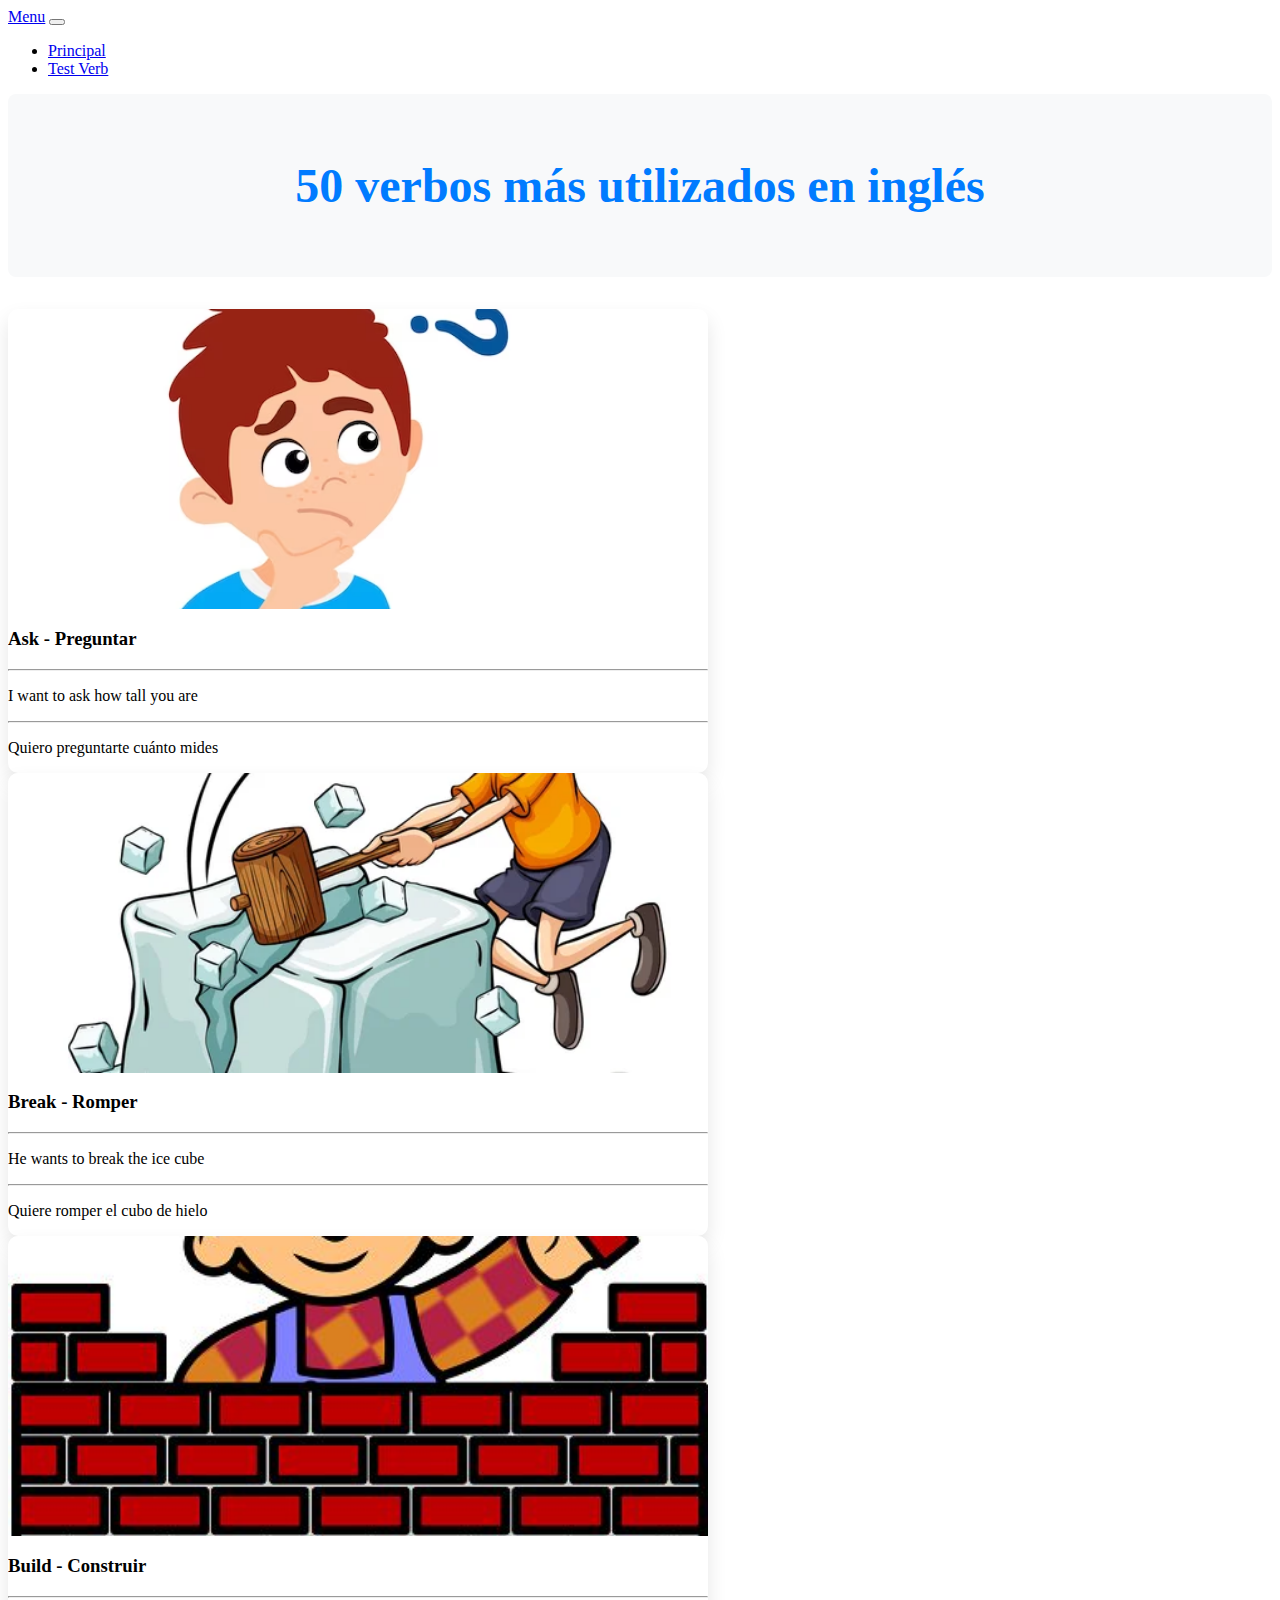
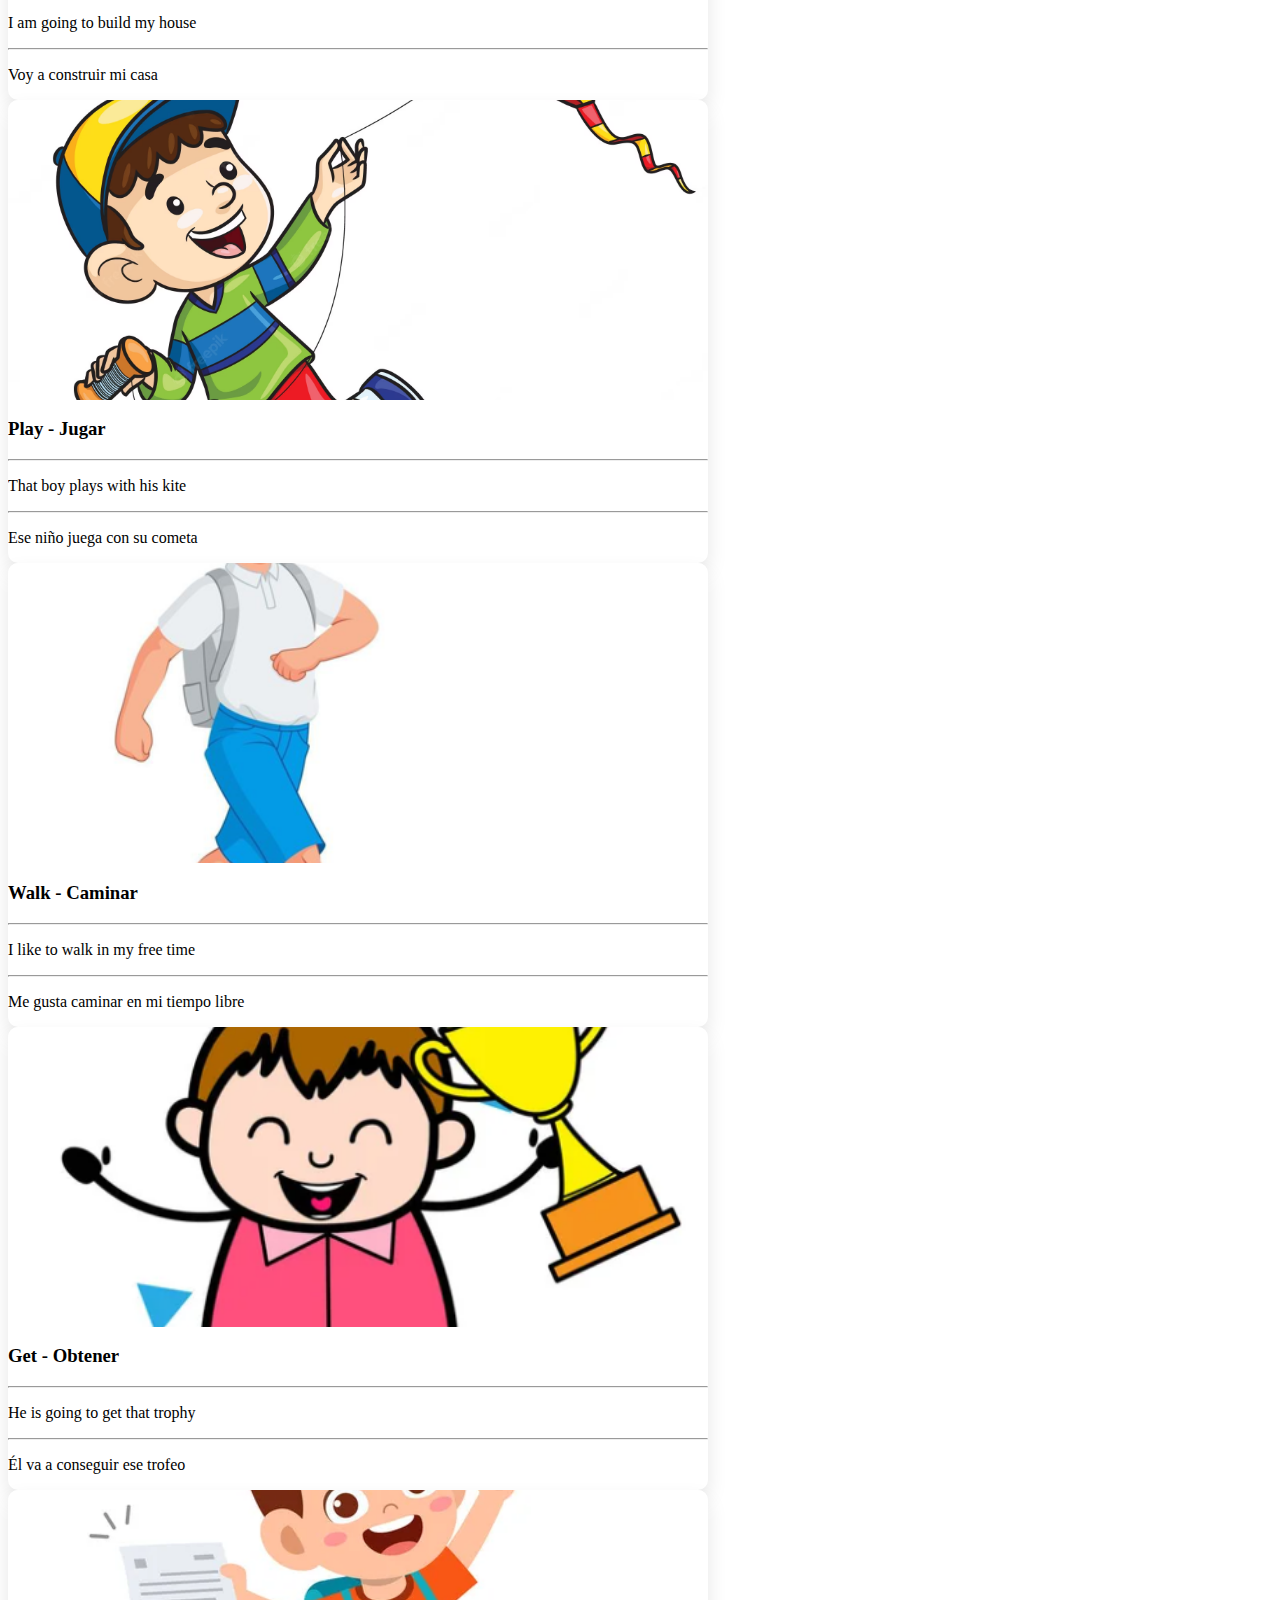
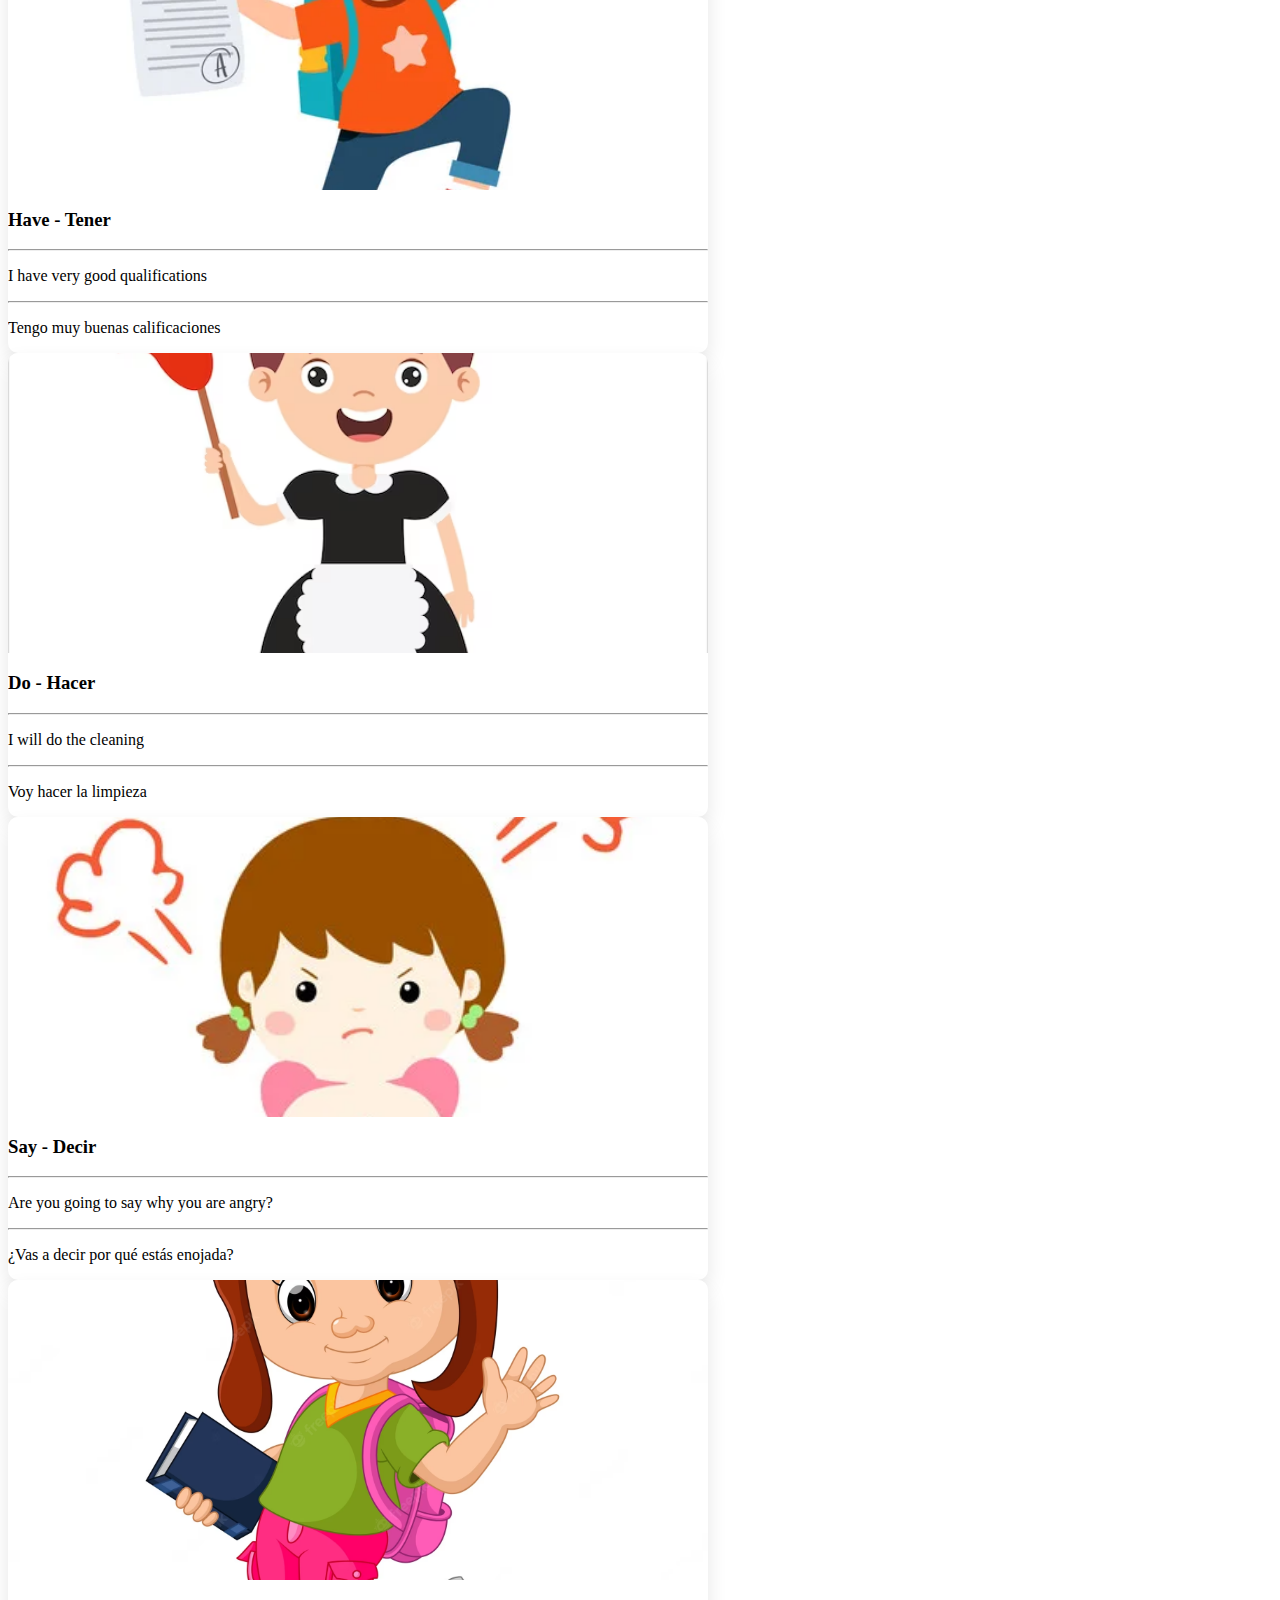
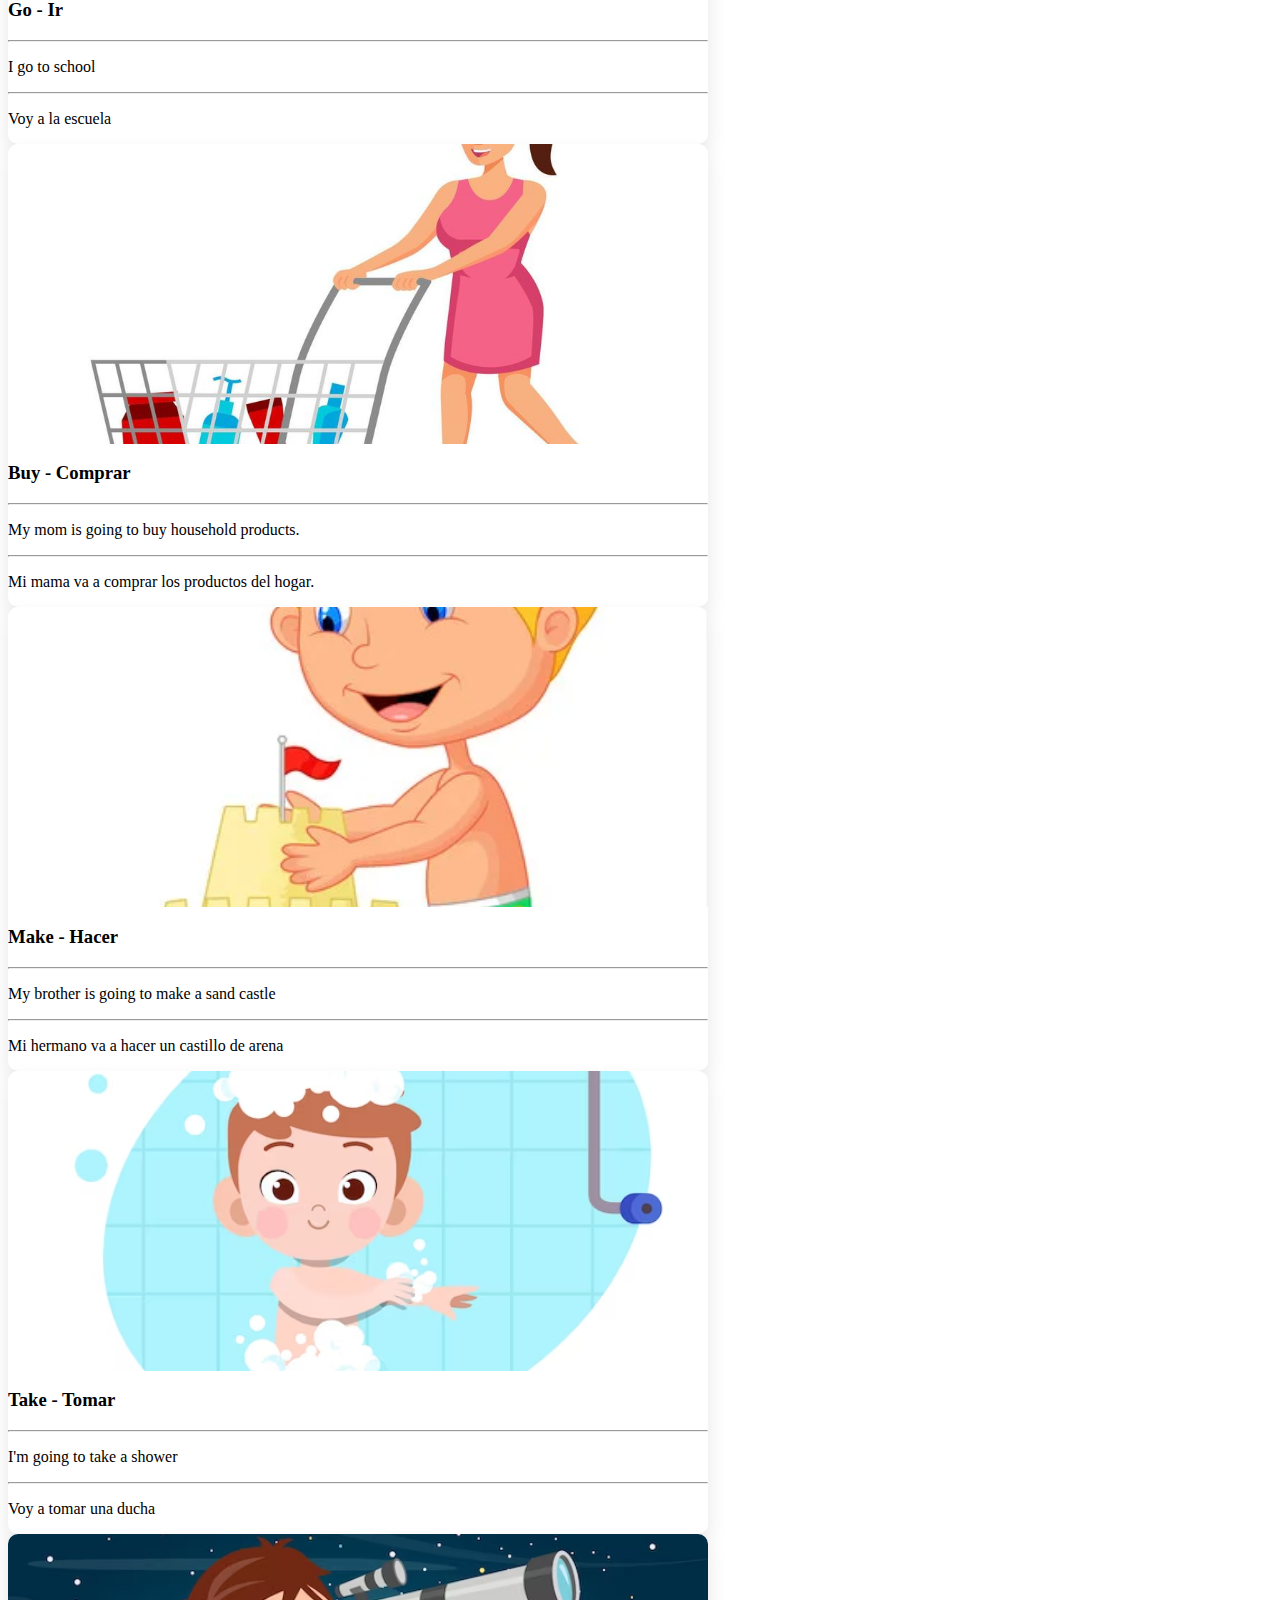
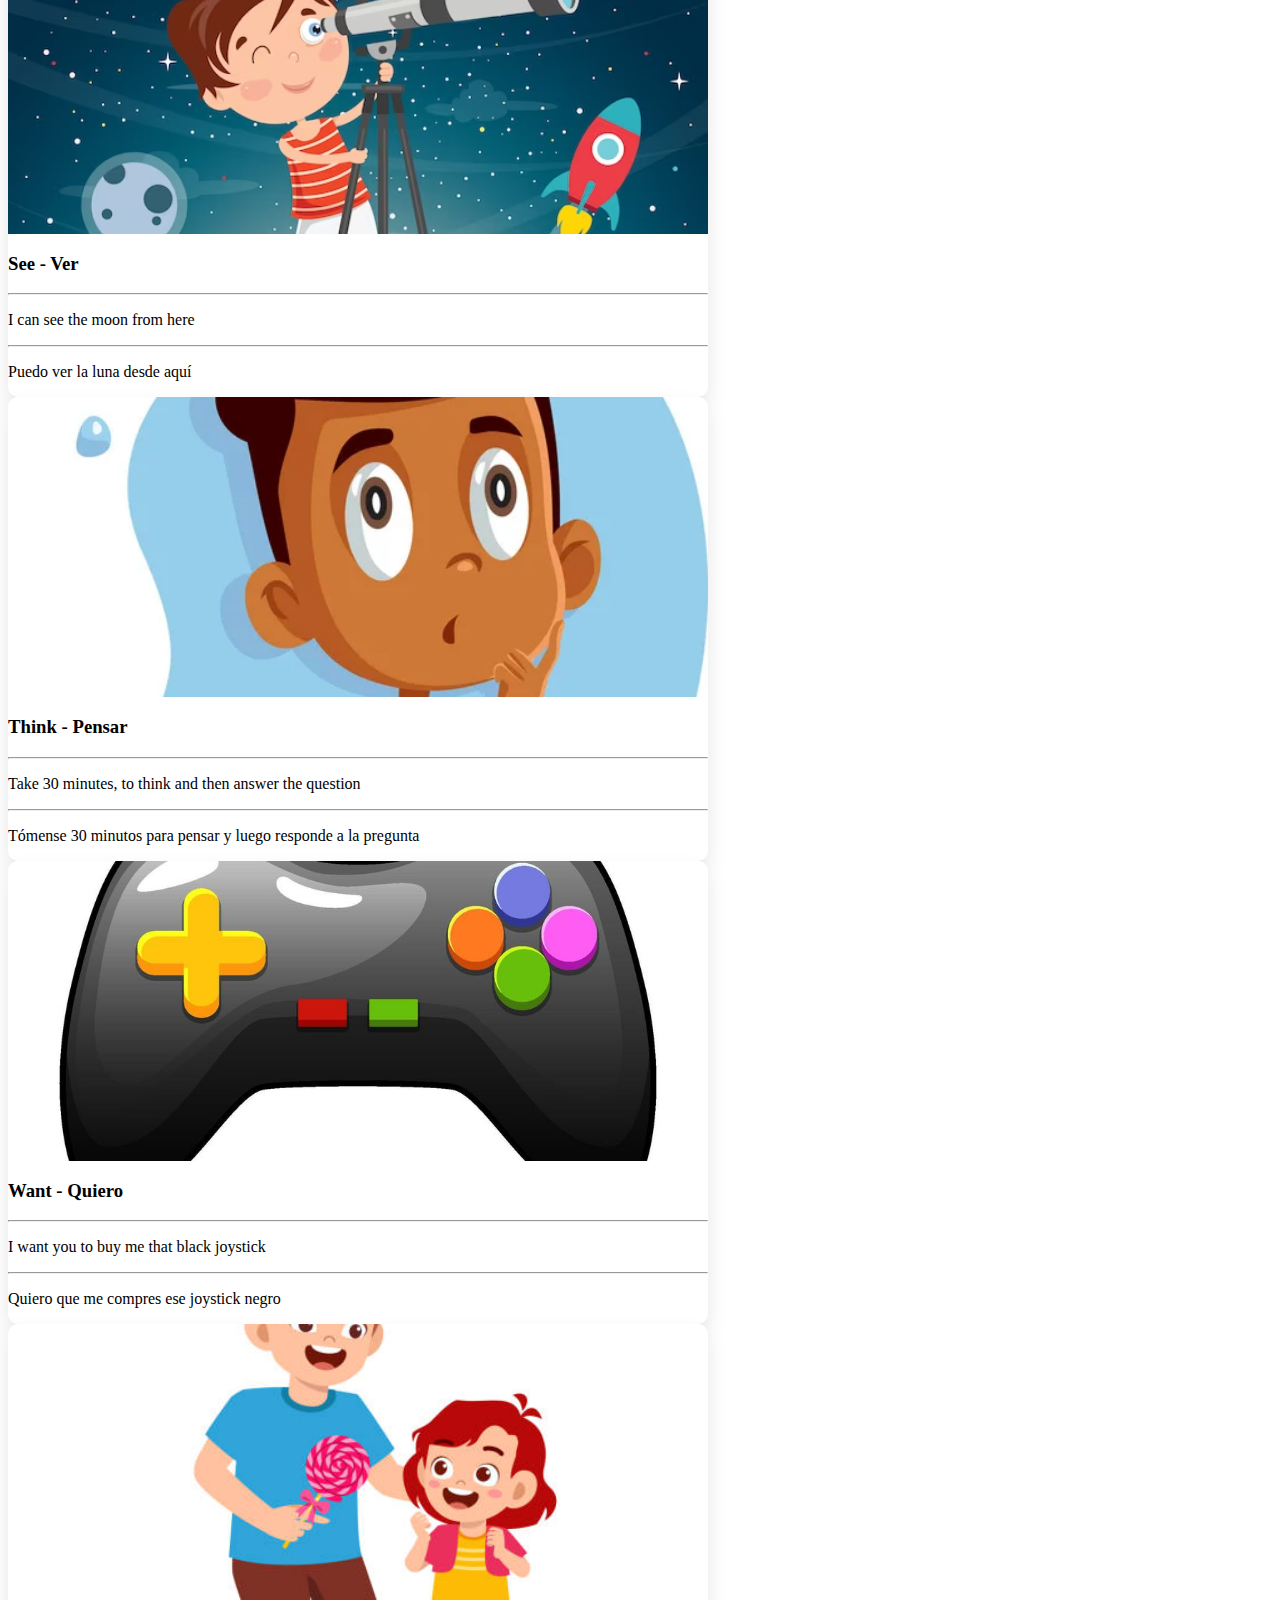
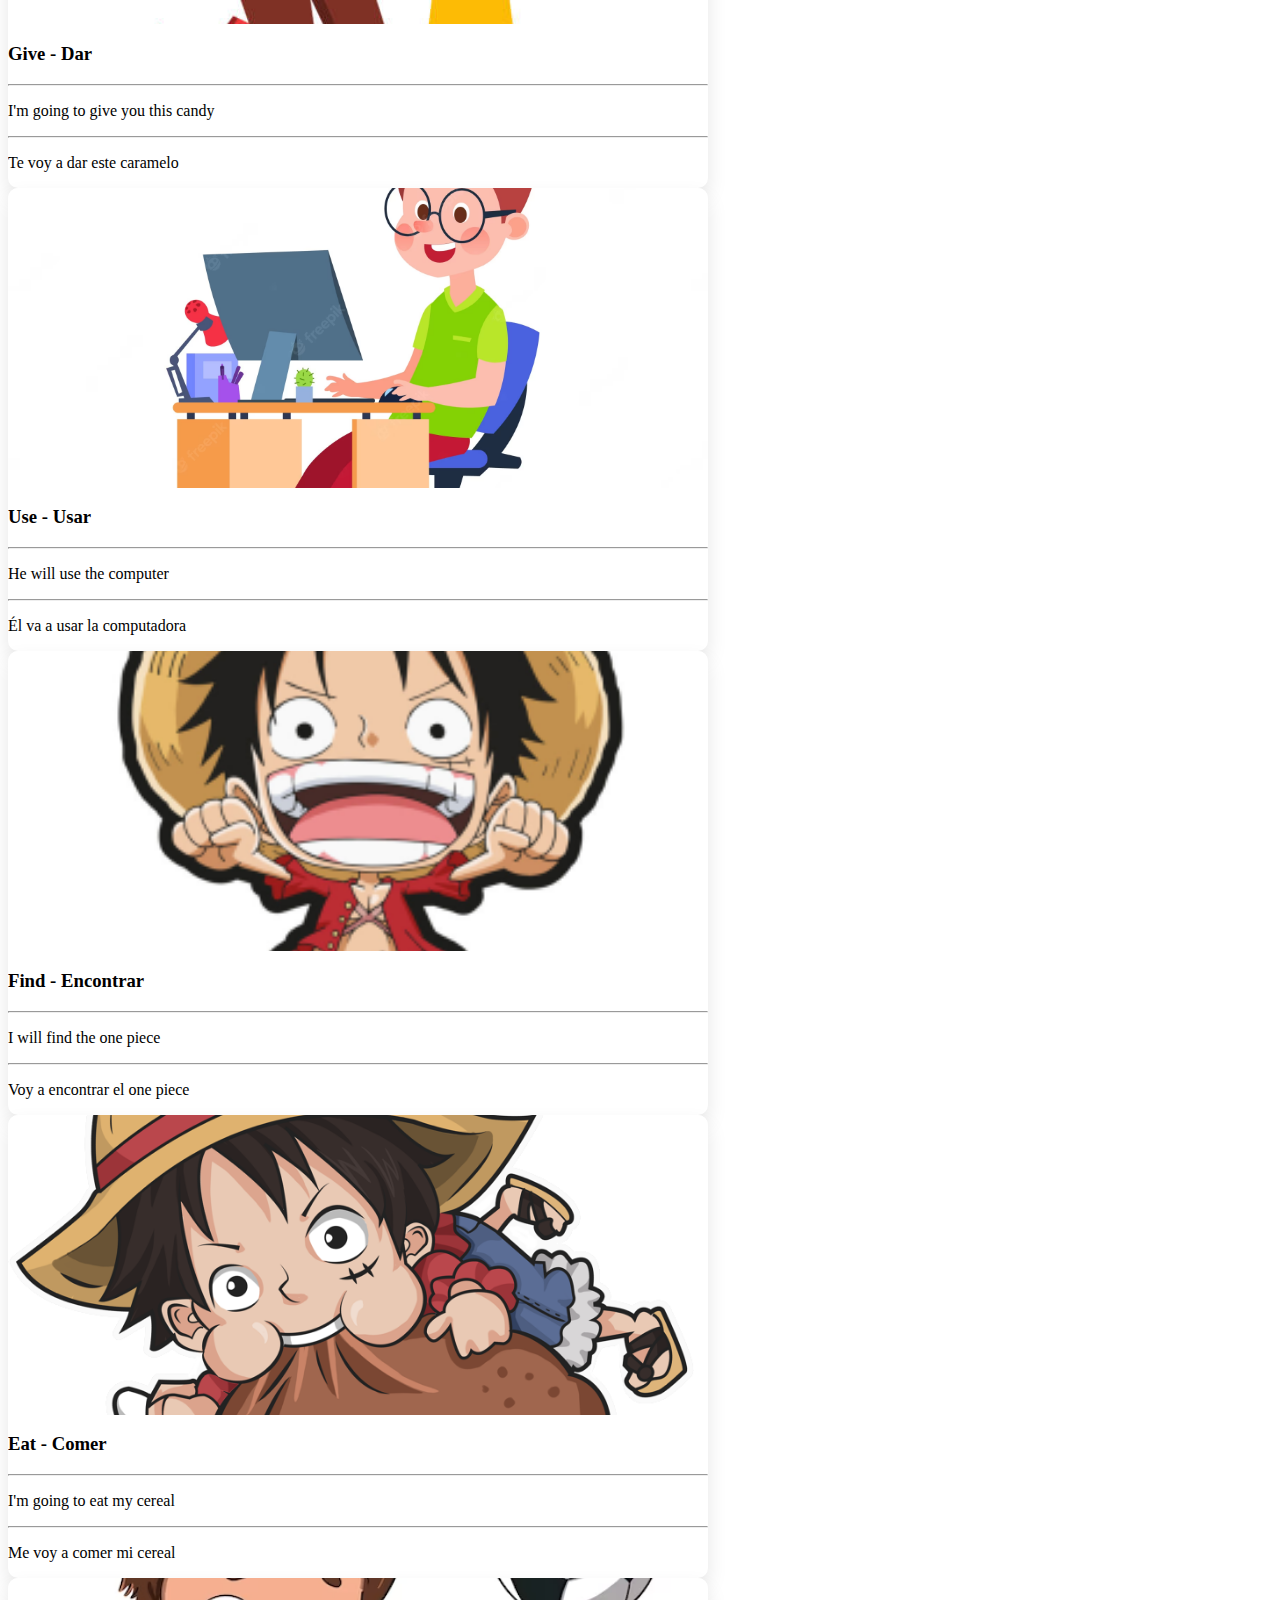
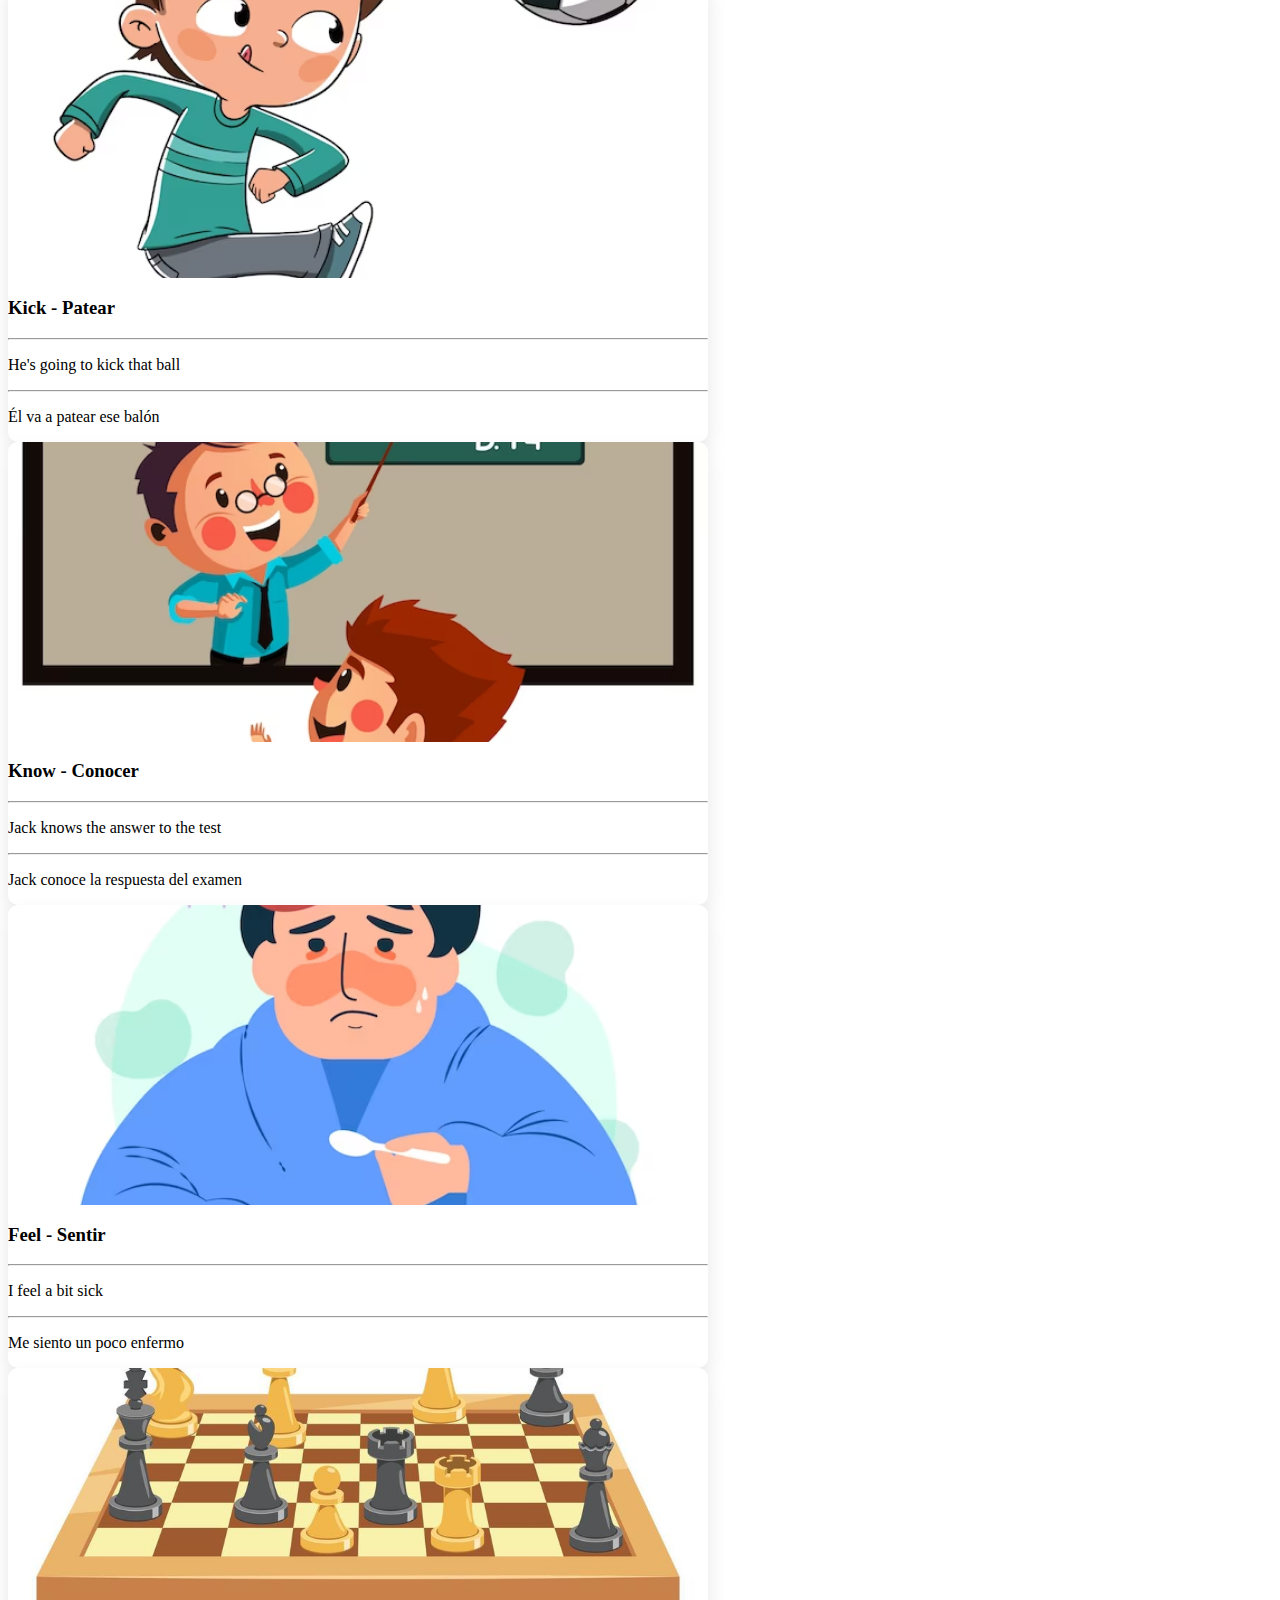
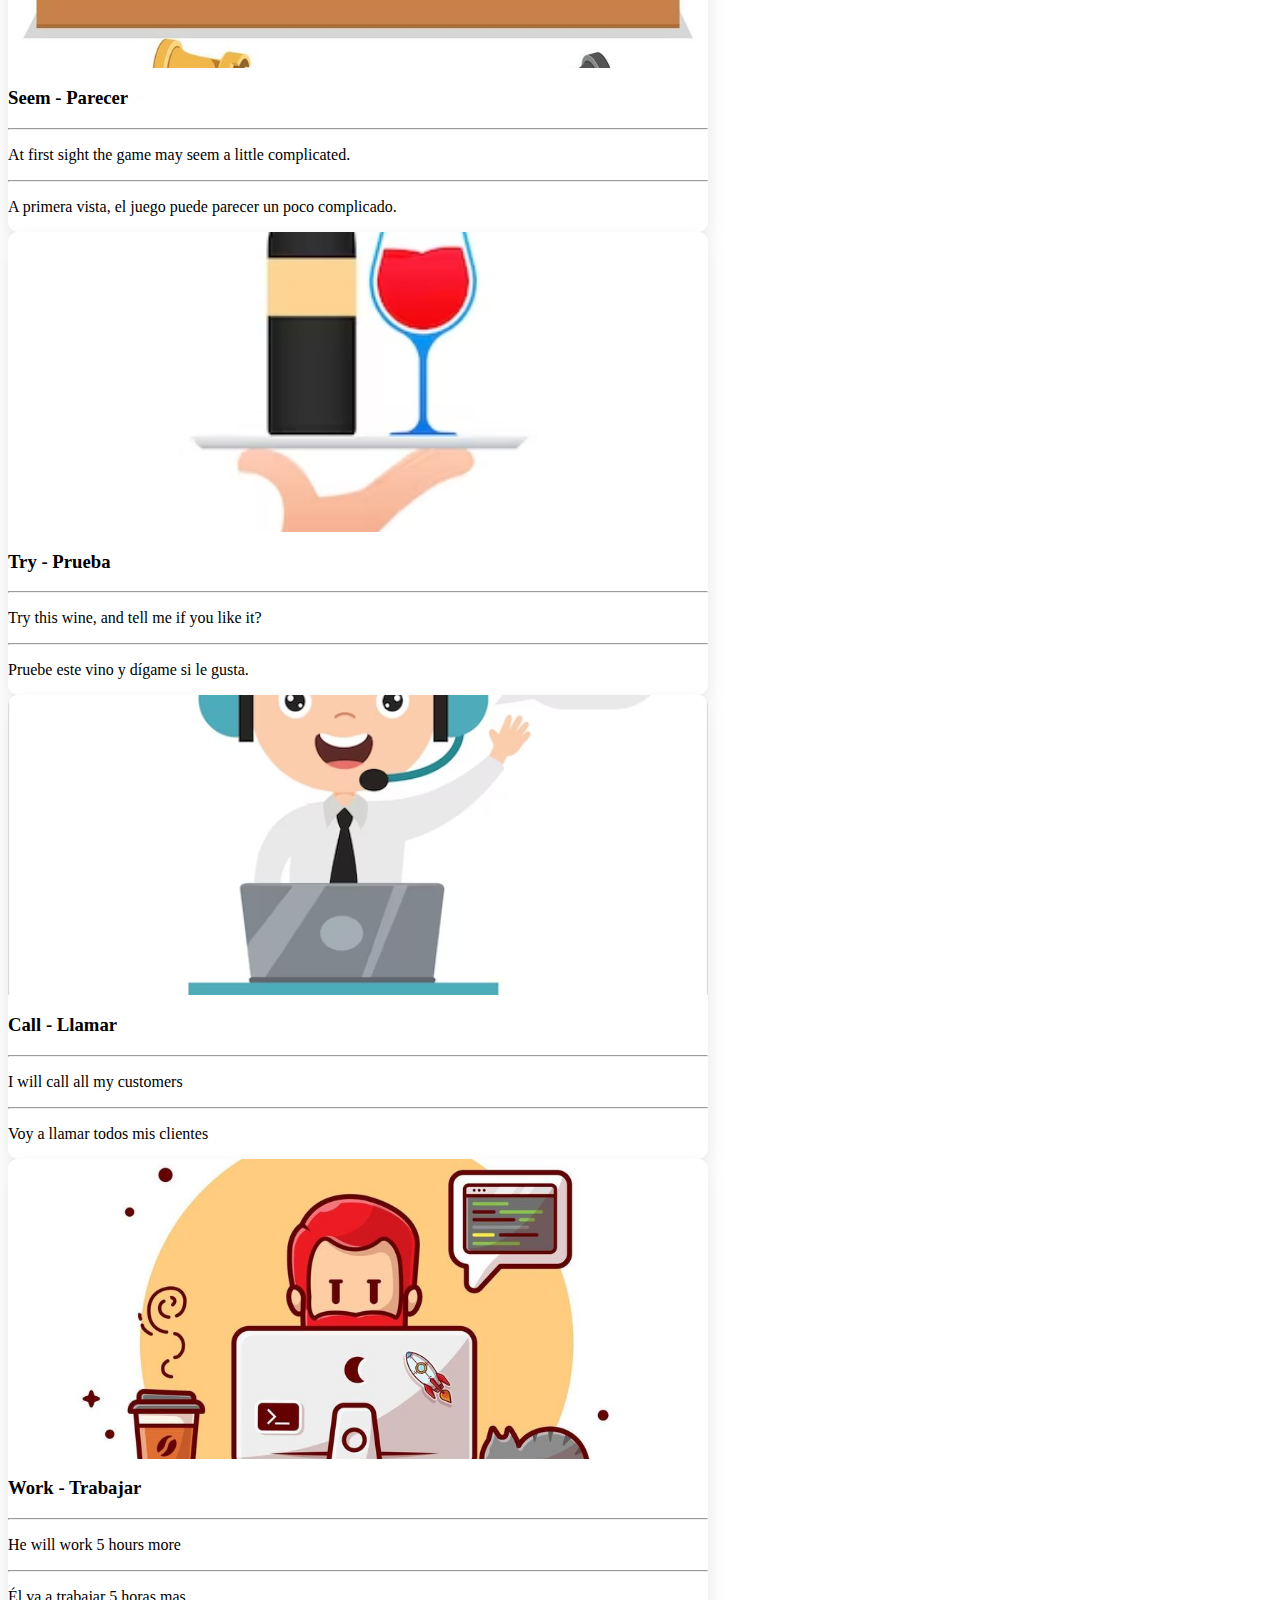
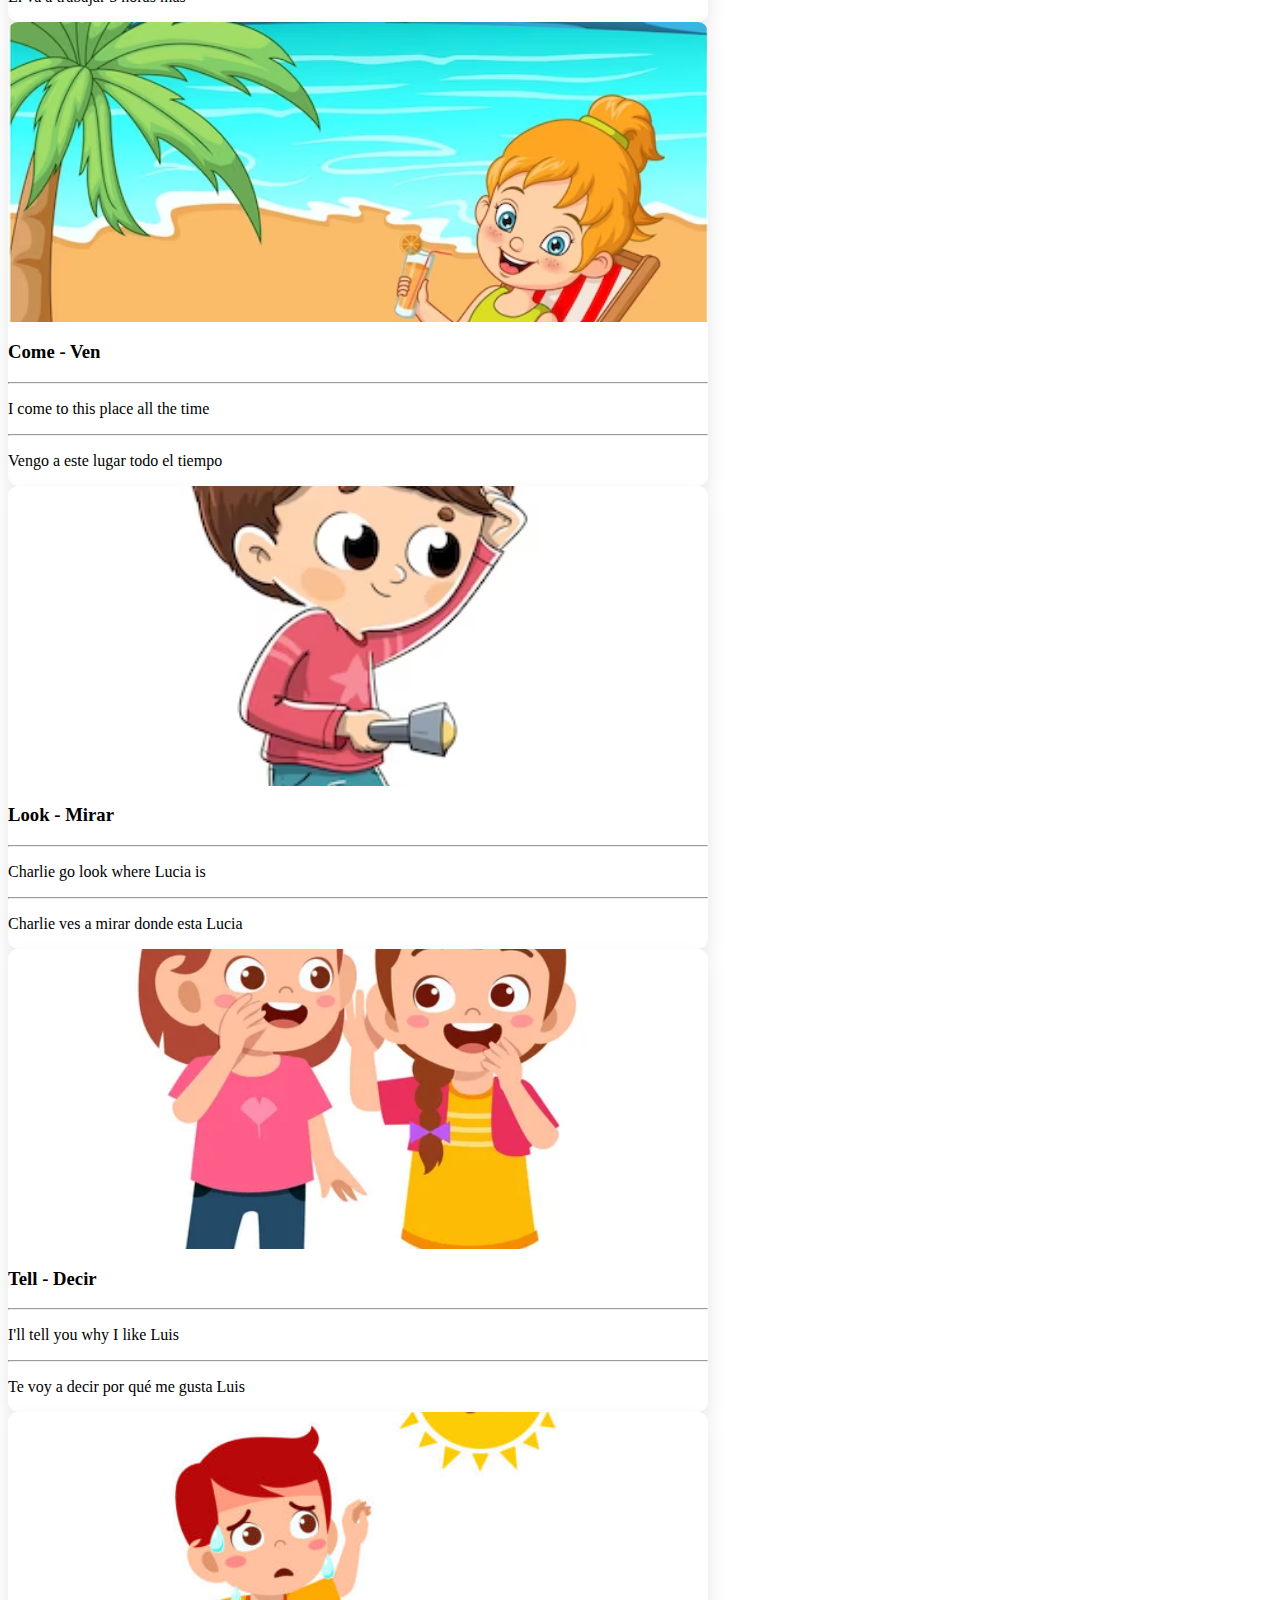
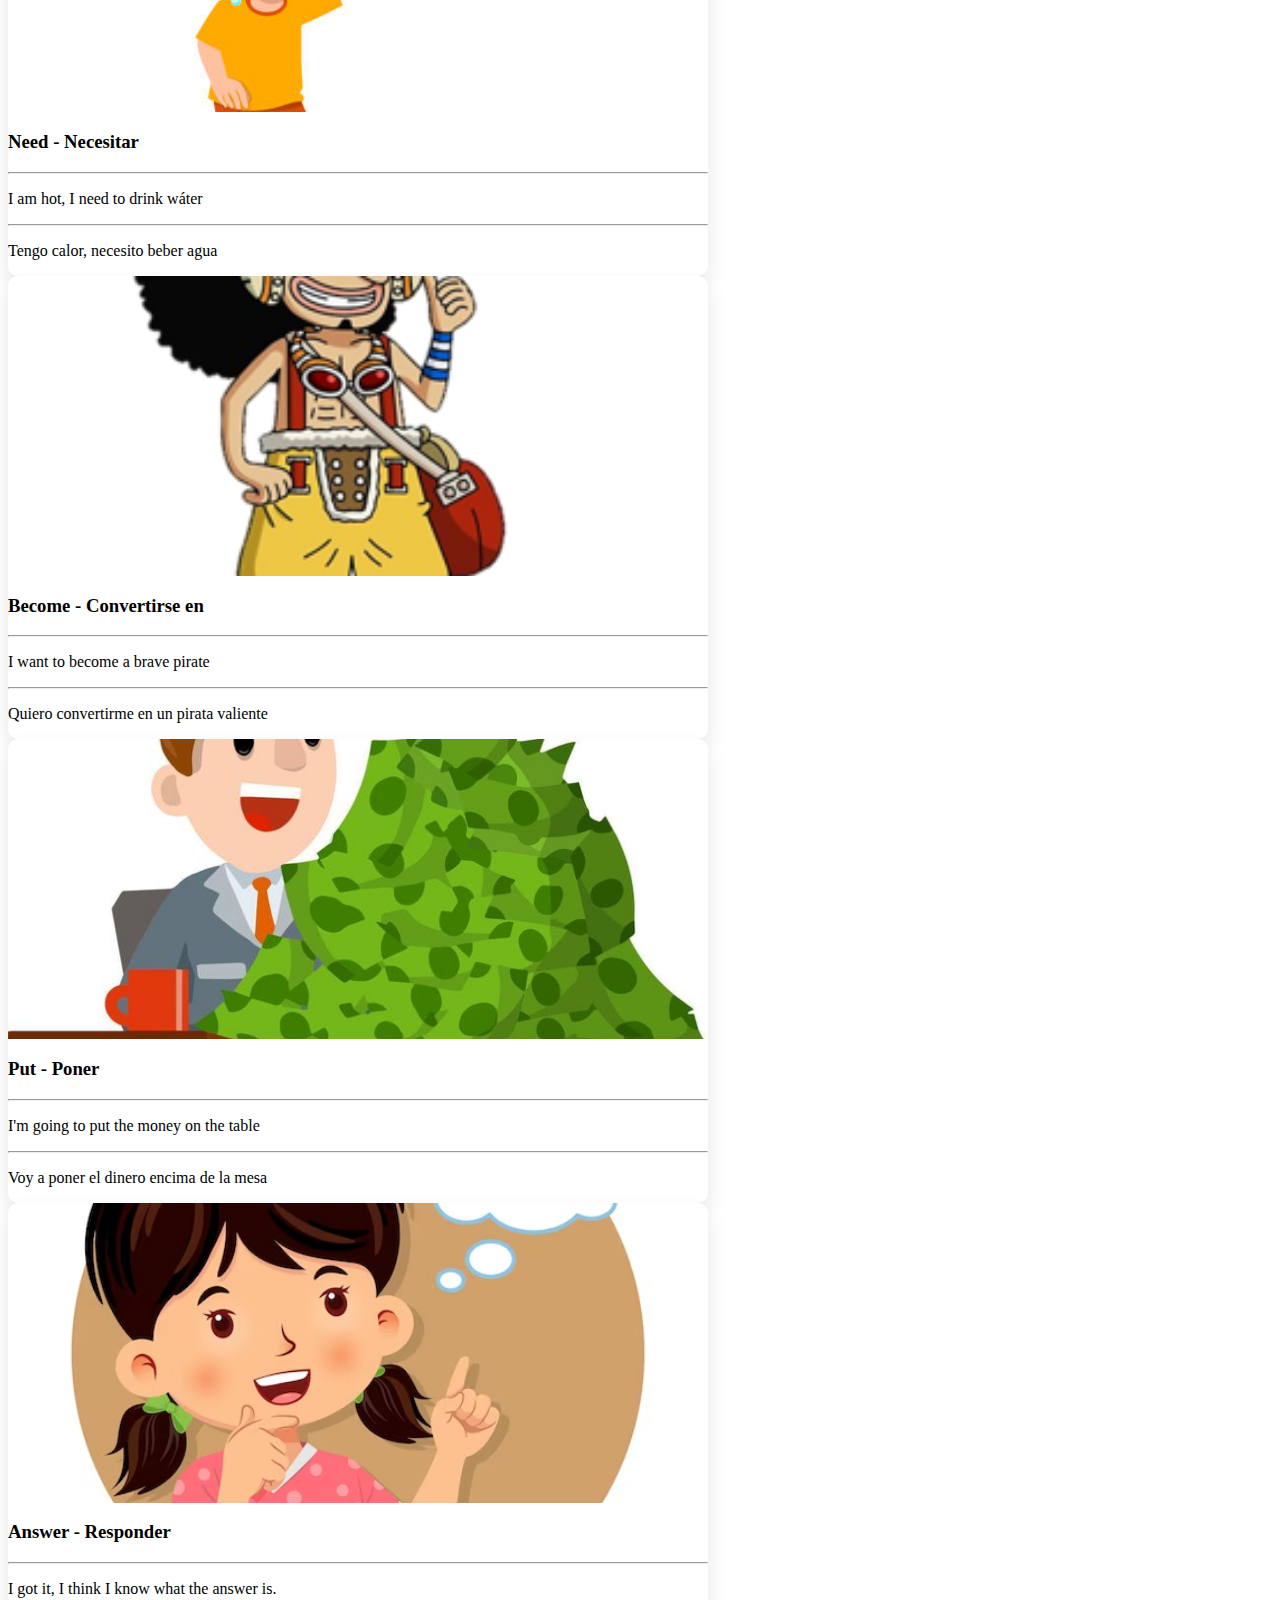
<file: index.html>
<!DOCTYPE html>
<html lang="en">
<head>
    <meta charset="UTF-8">
    <meta http-equiv="X-UA-Compatible" content="IE=edge">
    <meta name="viewport" content="width=device-width, initial-scale=1.0">
    <link href="https://cdn.jsdelivr.net/npm/bootstrap@5.3.0-alpha2/dist/css/bootstrap.min.css" rel="stylesheet" integrity="sha384-aFq/bzH65dt+w6FI2ooMVUpc+21e0SRygnTpmBvdBgSdnuTN7QbdgL+OapgHtvPp" crossorigin="anonymous">
    <link rel="stylesheet" href="css/style.css">
    <title>50 verbos mas utilizados en ingles</title>
</head>
<body>
  

<div class="container">

<nav class="navbar navbar-expand-lg pt-4">
  <div class="container-fluid navbar">
    <a class="navbar-brand text-dark" href="#">  Menu</a>
    <button class="navbar-toggler" type="button" data-bs-toggle="collapse" data-bs-target="#navbarNavDropdown" aria-controls="navbarNavDropdown" aria-expanded="false" aria-label="Toggle navigation">
      <span class="navbar-toggler-icon"></span>
    </button>
    <div class="collapse navbar-collapse" id="navbarNavDropdown">
      <ul class="navbar-nav">
        <li class="nav-item">
          <a class="nav-link active text-dark" aria-current="page" href="index.html">Principal</a>
        </li>
        <li class="nav-item">
          <a class="nav-link text-dark" href="html/test.html">Test Verb</a>
        </li>
      </ul>
    </div>
  </div>
</nav>

  <div class="container pt-3">
    <div class="jumbotron">
      <h1 class="display-4">50 verbos más utilizados en inglés</h1>
    </div>
  </div>

<div id="card-container">

</div>

<br><br>
<h2>Si te sientes prepado haz el <a class="h2 text-primary" href="html/test.html">text y practica lo aprendido</a></h2>

<br><br>
</div>

<footer class="text-center">
  <p><strong>© 2023 Todos los derechos reservados por Mateo Movilla Mendoza.</strong></p>
</footer>




<script src="min.js/index-min.js"></script>    
<script src="https://cdn.jsdelivr.net/npm/bootstrap@5.3.0-alpha2/dist/js/bootstrap.bundle.min.js" integrity="sha384-qKXV1j0HvMUeCBQ+QVp7JcfGl760yU08IQ+GpUo5hlbpg51QRiuqHAJz8+BrxE/N" crossorigin="anonymous"></script>
</body>
</html>
</file>
<file: css/style.css>
.card-img-top {
  max-width: 100%;
  height: auto;
  object-fit: cover;
  max-height: 300px; /* Establece aquí la altura máxima deseada */
}

.title {
  background-color: hwb(0 0% 100%);/*f7e51f*/
  border: 2px solid #3b3b39;
  border-radius: 10px;
  color: #000;
  font-size: 36px;
  font-weight: bold;
  text-align: center;
  padding: 20px;
}

.card-container {
  display: flex;
  justify-content: center;
}

.card {
  background-color: #fff;
  border-radius: 10px;
  box-shadow: 0px 10px 20px rgba(0, 0, 0, 0.1);
  display: flex;
  flex-direction: column;
  max-width: 700px;
  overflow: hidden;
  position: relative;
  width: 100%;
}

.card-image {
  max-height: 60%;/*cambiar altura del card */
  overflow: hidden;
  position: relative;
}

.card-image img {
  height: 100%;
  object-fit: cover;
  transition: transform 0.5s ease-in-out;
  width: 100%;
}

.card-image:hover img {
  transform: scale(1.1);
  transition: transform 0.5s ease-in-out;
}

.card-content {
  padding: 30px;
}



.title-card {
  color: #007bff;
  font-size: 36px;
  margin-bottom: 30px;
}

.form-group {
  margin-bottom: 30px;
}

label {
  color: #007bff;
  display: block;
  font-size: 24px;
  font-weight: 600;
  margin-bottom: 10px;
}

.form-control-input {
  background-color: #f7f7f7;
  border-radius: 5px;
  border: none;
  color: #333;
  font-size: 18px;
  height: 50px;
  padding: 10px;
  transition: box-shadow 0.3s ease-in-out;
  width: 100%;
}

.form-control-input:focus {
  box-shadow: 0px 0px 10px #007bff;
  outline: none;
}

.btn-blue {
  background-color: #007bff;
  border: none;
  border-radius: 5px;
  color: #fff;
  cursor: pointer;
  font-size: 24px;
  font-weight: 600;
  padding: 10px 30px;
  transition: background-color 0.3s ease-in-out;
}

.btn-danger {
  background-color: #ff0000d4;
  border: none;
  border-radius: 5px;
  color: #fff;
  cursor: pointer;
  font-size: 24px;
  font-weight: 600;
  padding: 10px 30px;
  transition: background-color 0.3s ease-in-out;
}

.btn-success {
  background-color: #20c997;
  border: none;
  border-radius: 5px;
  color: #fff;
  cursor: pointer;
  font-size: 24px;
  font-weight: 600;
  padding: 10px 30px;
  transition: background-color 0.3s ease-in-out;
}

.btn-blue:hover {
  background-color: #0062cc;
}

.d-flex {
  display: flex;
  justify-content: center;
}
/**/
.btn-outline-blue {
  margin-top: 10px;
  animation: pulse 1s ease-in-out infinite;
}

@keyframes pulse {
  0% {
    transform: scale(1);
  }
  50% {
    transform: scale(1.1);
  }
  100% {
    transform: scale(1);
  }
}

.btn-invisible{
  display: none;
}


label[for="respuesta"] {
  display: flex;
  align-items: center;
  justify-content: space-between;
}

label[for="respuesta"] span {
  color: green;
  margin-left: 5px;
}

.jumbotron {
  background-color: #f8f9fa; /* Color de fondo */
  padding: 2rem 1rem;
  margin-bottom: 2rem;
  border-radius: 0.5rem;
}
.display-4 {
  color: #007bff; /* Color del título */
  font-size: 3rem;
  font-weight: bold;
  text-align: center;
}
</file>
